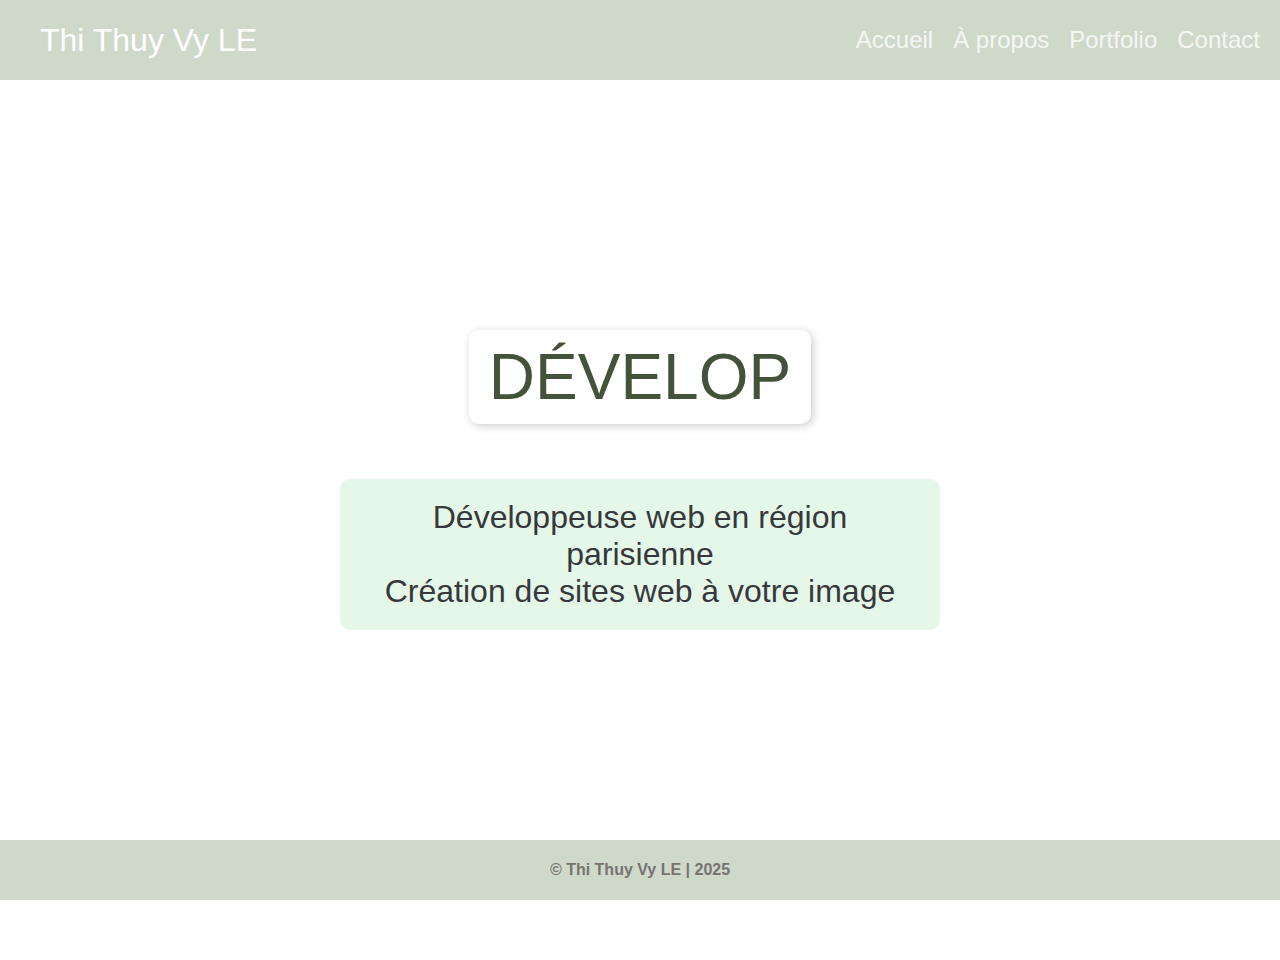
<file: index.html>
<!DOCTYPE html>
<html lang="en">
<head>
    <meta charset="UTF-8">
    <meta name="viewport" content="width=device-width, initial-scale=1.0">
    <link href="style.css" rel="stylesheet">
    <title>Projet vitrine</title>
</head>
<body>
    <header id="mainHeader"></header>
    <section id="mainAccueil">
        <div class="container"></div>
    </section>
    <footer id="mainFooter"></footer>

    
    <script src="script.js" defer></script> 
<!--  defer : pour que le script s'exécute après chargement du DOM --> 
</body>
</html>
</file>
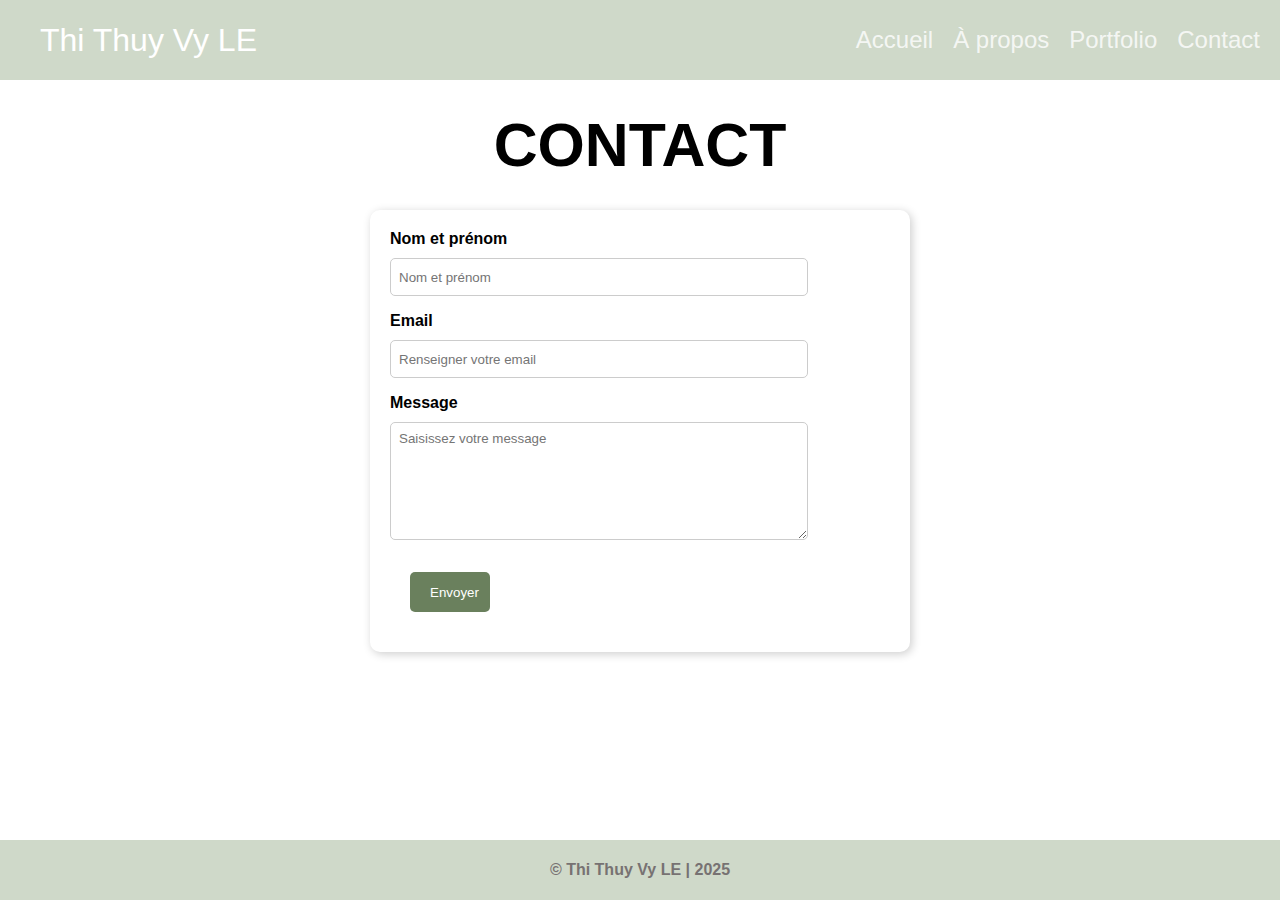
<file: Contact.html>
<!DOCTYPE html>
<html lang="en">
<head>
    <meta charset="UTF-8">
    <meta name="viewport" content="width=device-width, initial-scale=1.0">
    <link href="style.css" rel="stylesheet">
    <title>Contact</title>
</head>
<body>
    <header id="mainHeader"></header>

    <section id="myContact"></section>

    <footer id="mainFooter"></footer>
    <script src="script.js" defer></script>


</body>
</html>
</file>
<file: style.css>
*{
    margin: 0;
    padding:0;
    font-family: 'Open Sans', 'Helvetica Neue', Arial, sans-serif;
}
/********* HEADER *********/
#mainHeader{
    background-color: rgb(207,217,201);
    color:white;
    display: flex;
    align-items: center;
    justify-content: space-between;
    height:80px;
    position: fixed; 
    top: 0;
    left: 0;
    width: 100%;
    z-index: 1000;
}

#mainHeader h1 {
    font-weight: 400;
    padding-left: 40px;
}

a {
    text-decoration: none;
    padding-right: 20px;
    color: rgba(255, 255, 255, 0.808);
    font-size: 1.5em;
}

/********* page ACCUEIL *********/
#mainAccueil{
    background-image: url("https://cdn.pixabay.com/photo/2024/03/07/05/35/flower-8617708_1280.jpg");
    background-size: cover;
    min-height: 100vh;
    display: flex;
    justify-content: center; 
    align-items: center;     
    text-align:center;
    margin-bottom:60px;
}

.container {
  width: 100%;  /* forcer container à rester stable sinon p bouge*/
  max-width: 600px;
  margin: 0 auto;
}

.container h1{
    color: rgb(67,83,57);
    text-transform: uppercase;
    font-weight:400;
    font-size:4em;
    margin-top:60px;
    margin-bottom: 15px;
    background-color: white;
    display: inline-block; /* important pour que le fond suive le texte */
    padding: 10px 20px;
    border-radius: 10px;
    box-shadow: 2px 2px 10px rgba(0, 0, 0, 0.2);
}

.container p{
    font-size:2em;
    margin-top:40px;
    color: rgb(55, 56, 59);
    max-width: 800px;
    background-color: rgb(229, 247, 233);
    padding: 20px;
    border-radius: 10px;
    transition: all 1000ms;
}

.container p:hover{
    background-color: rgb(248, 163, 177);
    color: white;
}
/*********FOOTER *********/
 #mainFooter {
    font-weight: bold;
    background-color: rgb(207,217,201);
    color:rgb(119, 114, 114);
    display: flex;
    justify-content: center; 
    align-items: center; 
    text-align:center;
    height:60px;
    position: fixed;
    bottom: 0;
    left: 0;
    width: 100%;
    z-index: 1000;
 }
/********* RESPONSIVE MOBILE *********/    
@media screen and (max-width: 768px) {
    header {
        padding: 5px;
    }

    h1 {
        font-size: 1.5rem;
    }

    nav {
        display: flex;
        flex-direction: column;
        align-items: center;
        margin-top: 10px;
    }

    nav a {
        font-size: 0.7rem;
        margin: 5px 0;
    }

    .container {
        margin:10px;
        font-size:8px;
    }
    .container p{
        padding:10px;
    }

    #mainFooter {
        height:30px;
        font-size: 0.8rem;
    }
}
/************ page A PROPOS*******************/
#aboutMe h1, #myPortfolio h1, #myContact h1{
    padding-top: 110px;
    padding-bottom: 30px;
    font-size: 3.8em;
    text-align: center;
}

#aboutMe{
    background-image: url("https://cdn.pixabay.com/photo/2024/03/07/05/35/flower-8617708_1280.jpg");
    background-size: cover;
    min-height:100vh; /* permet au  contenu de déborder */
    height:auto;
    overflow:visible;
    margin-bottom:60px; /* sinon n'affiche pas le bas car footer fixed */
}

 .division{
    background-color: white;
    display: grid;
    grid-template-columns: repeat(3, 1fr);
    align-items: start;
    gap: 2.2rem;
    padding: 1rem;
    max-width: 1200px;
    margin: auto;
    color:rgb(141, 138, 138);
    border-radius: 10px;
    box-shadow: 2px 2px 10px rgba(0, 0, 0, 0.2);  
}

.division h2{
    padding-bottom: 30px;
    color: rgb(87, 86, 86);
}

.article {
    height: auto; 
}

.division img {
    width:100%;
    height: auto;
    border-radius: 10px;  
}

/********* responsive *********/
@media (max-width: 768px) {
.division {
    grid-template-columns: 1fr;
  }
.division img {
    justify-self: center;
  }
}

/************ page PORTFOLIO *****************/

#myPortfolio{
    background-image: url("https://cdn.pixabay.com/photo/2024/03/07/05/35/flower-8617708_1280.jpg");
    background-size: cover;
    min-height:100vh; 
    height:auto;
    overflow:visible; 
    padding-bottom: 80px; 
}

.portfolio-item img{
    border-radius: 0;
}

.portfolio-item{
    padding:5px;
    background-color:rgb(114, 141, 98);
    color:#F9F9F9;
    cursor:pointer;
    transform: scale(1);
    transition: all 600ms;
}

.portfolio-item:hover{
    background-color: rgb(248, 163, 177);
    color: white;
    transform: scale(1.05);
}
#divButtons{
    display: flex;
    align-items: center ;
    justify-content: center;
    text-align: center;
    
}

button{
    margin:20px;
    width:80px;
    height:40px;
}
/************ page CONTACT *****************/
#myContact {
    background-image: url("https://cdn.pixabay.com/photo/2024/03/07/05/35/flower-8617708_1280.jpg");
    background-size: cover;
    display:flex;
    flex-direction: column;
    align-items: center;
    /* pas min-height car texte trop court*/
}

#myContact form{
    background-color: white;
    width: 100%;
    max-width: 500px;
    margin-bottom:80px;
    padding: 20px;
    border-radius: 10px;
    box-shadow: 2px 2px 10px rgba(0, 0, 0, 0.2);
}

form label,form input,form textarea {
    display: block; /* block: affiche les uns en dessous des autres, alignées sur le bord gauche*/
    width: 80%;
    height:20px;
    margin-bottom: 0.5rem;
}

form input,form textarea {
  padding: 0.5rem;
  border: 1px solid #ccc;
  border-radius: 5px;
  margin-bottom: 1rem; 
}

form textarea{
    height: 100px;
}

form button {
  margin-top: 1rem;
  padding: 10px 20px;
  background-color: rgb(106, 128, 93);
  color: white;
  border: none;
  border-radius: 5px;
  cursor: pointer;
}

form button:hover {
  background-color:rgb(248, 163, 177);
}

/********* responsive *********/
@media screen and (max-width: 768px) {
    #myContact form{
        width: 85%;
        padding: 15px;
        margin-bottom: 60px;
    }  

    #aboutMe h1, #myPortfolio h1, #myContact h1{
        font-size: 2.8em;
        margin-top:20px;
    }
}
</file>
